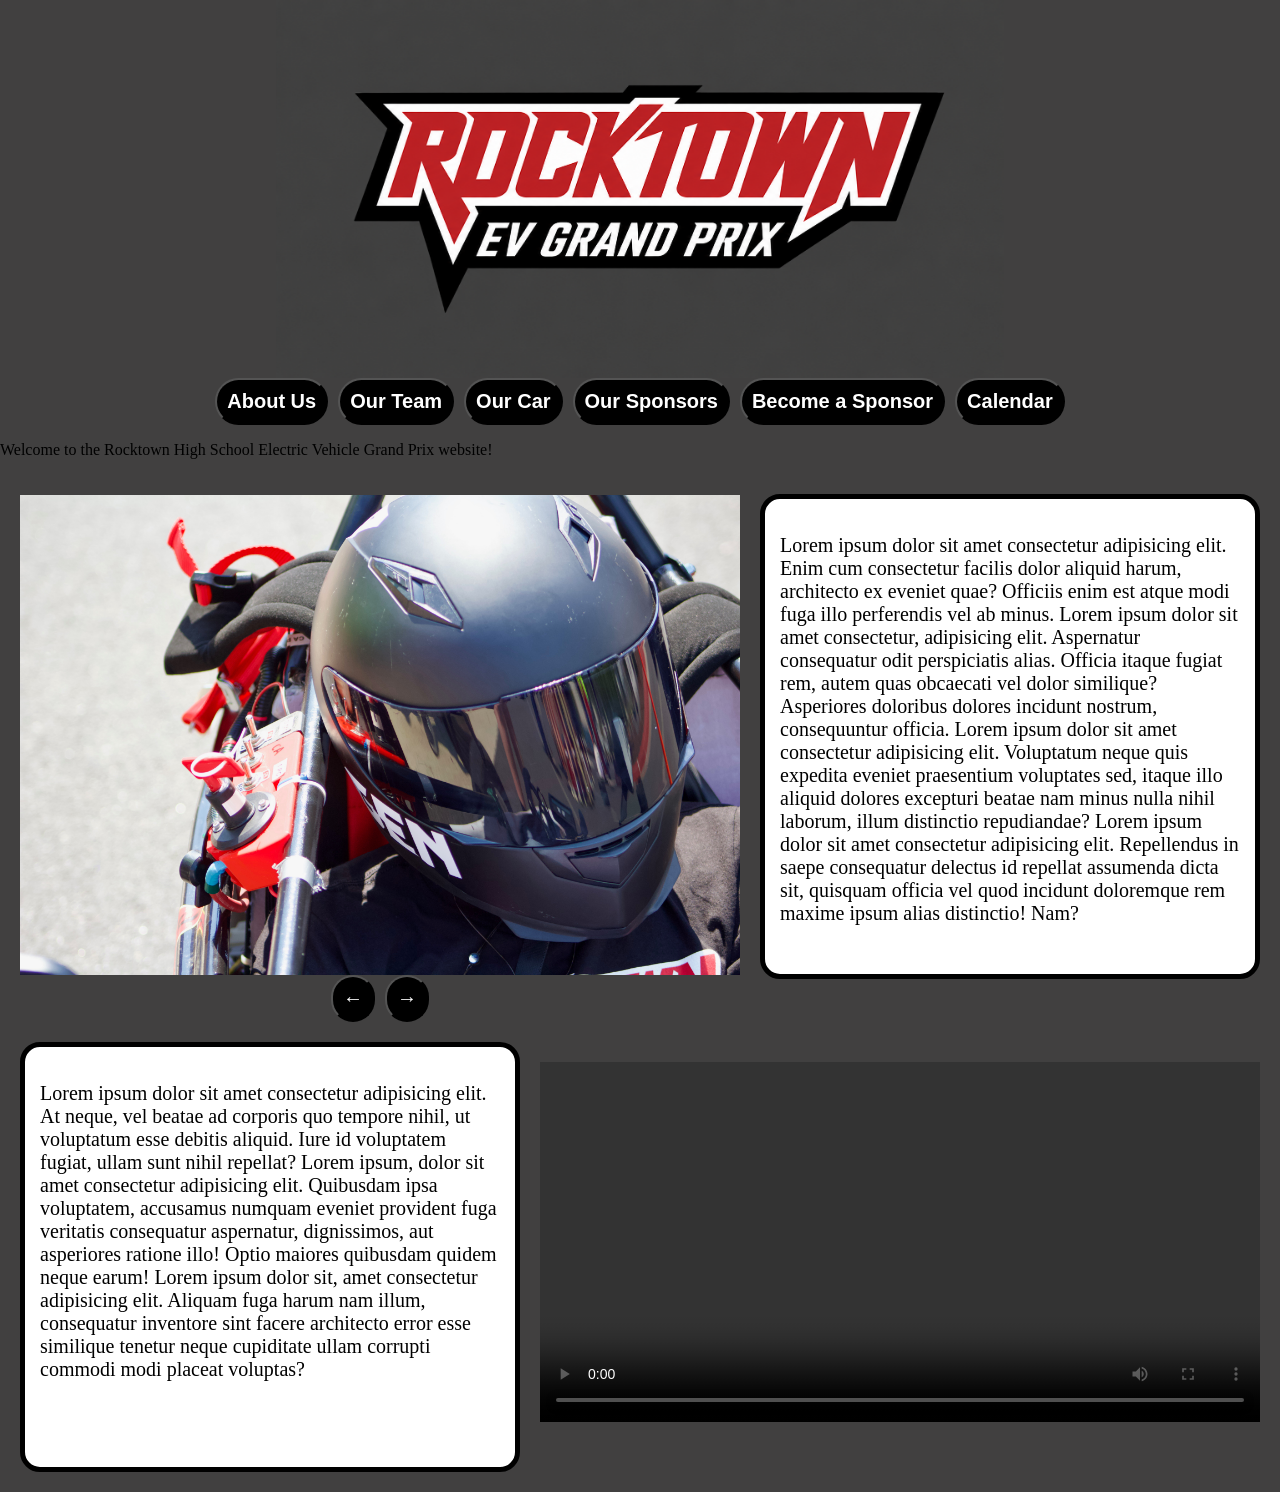
<file: index.html>
<!DOCTYPE html>
<html>
    <head>
        <meta charset="utf-8"/>
        <meta name="viewport" content="width=device-width, initial-scale=1.0"/>
        <link rel="stylesheet" href="style.css">
        <title>RHS EV Grand Prix</title>
    </head>

    <body>
        <!--Main Logo-->
        <div class="image-container">
        <img src="images/images/EVGPlogo.png"   alt="Rocktown High School Electic Vehicle Grand Prix logo">
            </div>

        <!--Links aboutUs-->
      <div class="flex-container">  
        <a href="aboutUs/aboutUs.html">
         <button class="flex-btn">
            <label for="aboutus">About Us</label>
         </button>
         </a>
         <!--Our team button-->
         <a href="aboutUs/ourTeam.html">
        <button class="flex-btn">
            <label for="ourteam">Our Team</label>
         </button>
         </a>
         <!--our car button-->
         <a href="aboutUs/ourCar.html">
         <button class="flex-btn">
            <label for="ourcar">Our Car</label>
         </button>
         </a>
         <!--Our sponsors button-->
         <a href="aboutUs/ourSponsors.html">
         <button class="flex-btn">
            <label for="oursponsors">Our Sponsors</label>
         </button>
         </a>
         <!--Become a sponsor button-->
         <a href="aboutUs/becomeSposor.html">
            <button class="flex-btn">
                <label for="becomesponsor">Become a Sponsor</label>
            </button>
         </a>
         <!-- Calendar button-->
         <a href="aboutUs/calendar">
            <button class="flex-btn">
                <label for="calendar">Calendar</label>
            </button>
         </a>
       </div>  
         <!--If we need another page, add it in the same way as shown above with a button
             If we need a button that is has different css qualities, use a div tag to seperate it-->

        
        <p>Welcome to the Rocktown High School Electric Vehicle Grand Prix website!  </p>
        
            <!--Image Slideshow-->
            
            <div class="carousel">
                <div class="slides">
                    <!--Must add images-->
                    <!--Add width="720px" //If photo does not match add height: 480px and object-fit: cover;-->
                    <img src="images/images/img1.jpg" width="720px" class="active" alt="Slide 1">
                    <img src="images/images/img2.jpg" width="720px" alt="Slide 2">
                    <img src="images/images/img3.jpg" width="720px" alt="Slide 3">
                    <img src="images/images/Don.jpeg" width="720px" alt="Slide 4">
                    <img src="images/images/estes.jpg" width="720px" alt="Slide 5">
                    <img src="images/images/josh.jpeg" style="width: 720px; height: 480px; object-fit: cover;" alt="Slide 6">
                    <img src="images/images/lucas.jpeg" width="720px" alt="Slide 7">
                    <img src="images/images/nich.jpeg" width="720px" alt="Slide 8">
                    <img src="images/images/sam.jpeg" width="720px" alt="Slide 9">
                    <img src="images/images/team.jpg" width="720px" alt="Slide 10">
                        
                    <!--Continue adding more images in the same way-->
               
                </div>
                
                <div class="flex-container">
                <button id="prevBtn" onclick="changeSlide(-1)">←</button>
                <button id="nextBtn" onclick="changeSlide(1)">→</button>
                </div>
            
            
            </div>
            <div id="imgText">
            <p>
                Lorem ipsum dolor sit amet consectetur adipisicing elit. Enim cum consectetur facilis dolor aliquid harum, architecto ex eveniet quae? Officiis enim est atque modi fuga illo perferendis vel ab minus.
                Lorem ipsum dolor sit amet consectetur, adipisicing elit. Aspernatur consequatur odit perspiciatis alias. Officia itaque fugiat rem, autem quas obcaecati vel dolor similique? Asperiores doloribus dolores incidunt nostrum, consequuntur officia.
                Lorem ipsum dolor sit amet consectetur adipisicing elit. Voluptatum neque quis expedita eveniet praesentium voluptates sed, itaque illo aliquid dolores excepturi beatae nam minus nulla nihil laborum, illum distinctio repudiandae?
                Lorem ipsum dolor sit amet consectetur adipisicing elit. Repellendus in saepe consequatur delectus id repellat assumenda dicta sit, quisquam officia vel quod incidunt doloremque rem maxime ipsum alias distinctio! Nam?
            </p>
            </div>
            <video width="720px" controls>
                <source src="images/videos/Flying Laps at Rocktown.mp4" type="video/mp4">
            </video>

            <div id="vidText">
                <p>
                    Lorem ipsum dolor sit amet consectetur adipisicing elit. At neque, vel beatae ad corporis quo tempore nihil, ut voluptatum esse debitis aliquid. Iure id voluptatem fugiat, ullam sunt nihil repellat?
                    Lorem ipsum, dolor sit amet consectetur adipisicing elit. Quibusdam ipsa voluptatem, accusamus numquam eveniet provident fuga veritatis consequatur aspernatur, dignissimos, aut asperiores ratione illo! Optio maiores quibusdam quidem neque earum!
                    Lorem ipsum dolor sit, amet consectetur adipisicing elit. Aliquam fuga harum nam illum, consequatur inventore sint facere architecto error esse similique tenetur neque cupiditate ullam corrupti commodi modi placeat voluptas? 
                </p>
            </div>

            <script src="script.js"></script>
    </body>
</html>
</file>
<file: style.css>
body{
    background-color: rgb(65, 64, 64);
    margin: 0px;
    
}
button{
    color: rgb(255, 255, 255);
    background-color: black;
    border-radius: 50px;
    padding: 10px;
    font-size: 20px;
    font-family: Verdana, Geneva, Tahoma, sans-serif;
    font-weight: bold;
}

.image-container{
    height: 10cm;
    display: flex;
    justify-content: center;  
}
.carousel {
  position: relative;
  overflow: hidden;
  float: left;
  max-width: 740px;
  margin: 20px;
 
}
.slides img {
  display: none; /* Hide all images by default */
  
}
.slides img.active {
  display: block; /* Only show the active image */
}
.flex-container{
  display: flex;
  justify-content: center;
  gap: 10px;
}
.flex-btn{
  flex: 1;
  padding: 10px;
}
video{
  float: right;
  margin: 20px;
}

.name{
  font-size: 25px;
}

#imgText{
  margin-top: 35px;
  margin-right: 20px;
  font-size: 20px;
  background-color: rgb(255, 255, 255);
  border: 5px solid rgb(0, 0, 0);
  border-radius: 20px;
  height: 445px;
  
  padding: 15px;

  overflow: hidden;
}
#vidText{
  margin-top: 60px;
  margin-left: 20px;
  margin-bottom: 20px;
  font-size:  20px;
  background-color: rgb(255, 255, 255);
  border: 5px solid rgb(0, 0, 0);
  border-radius: 20px;
  height: 390px;

  padding: 15px;

  overflow: hidden;
}
</file>
